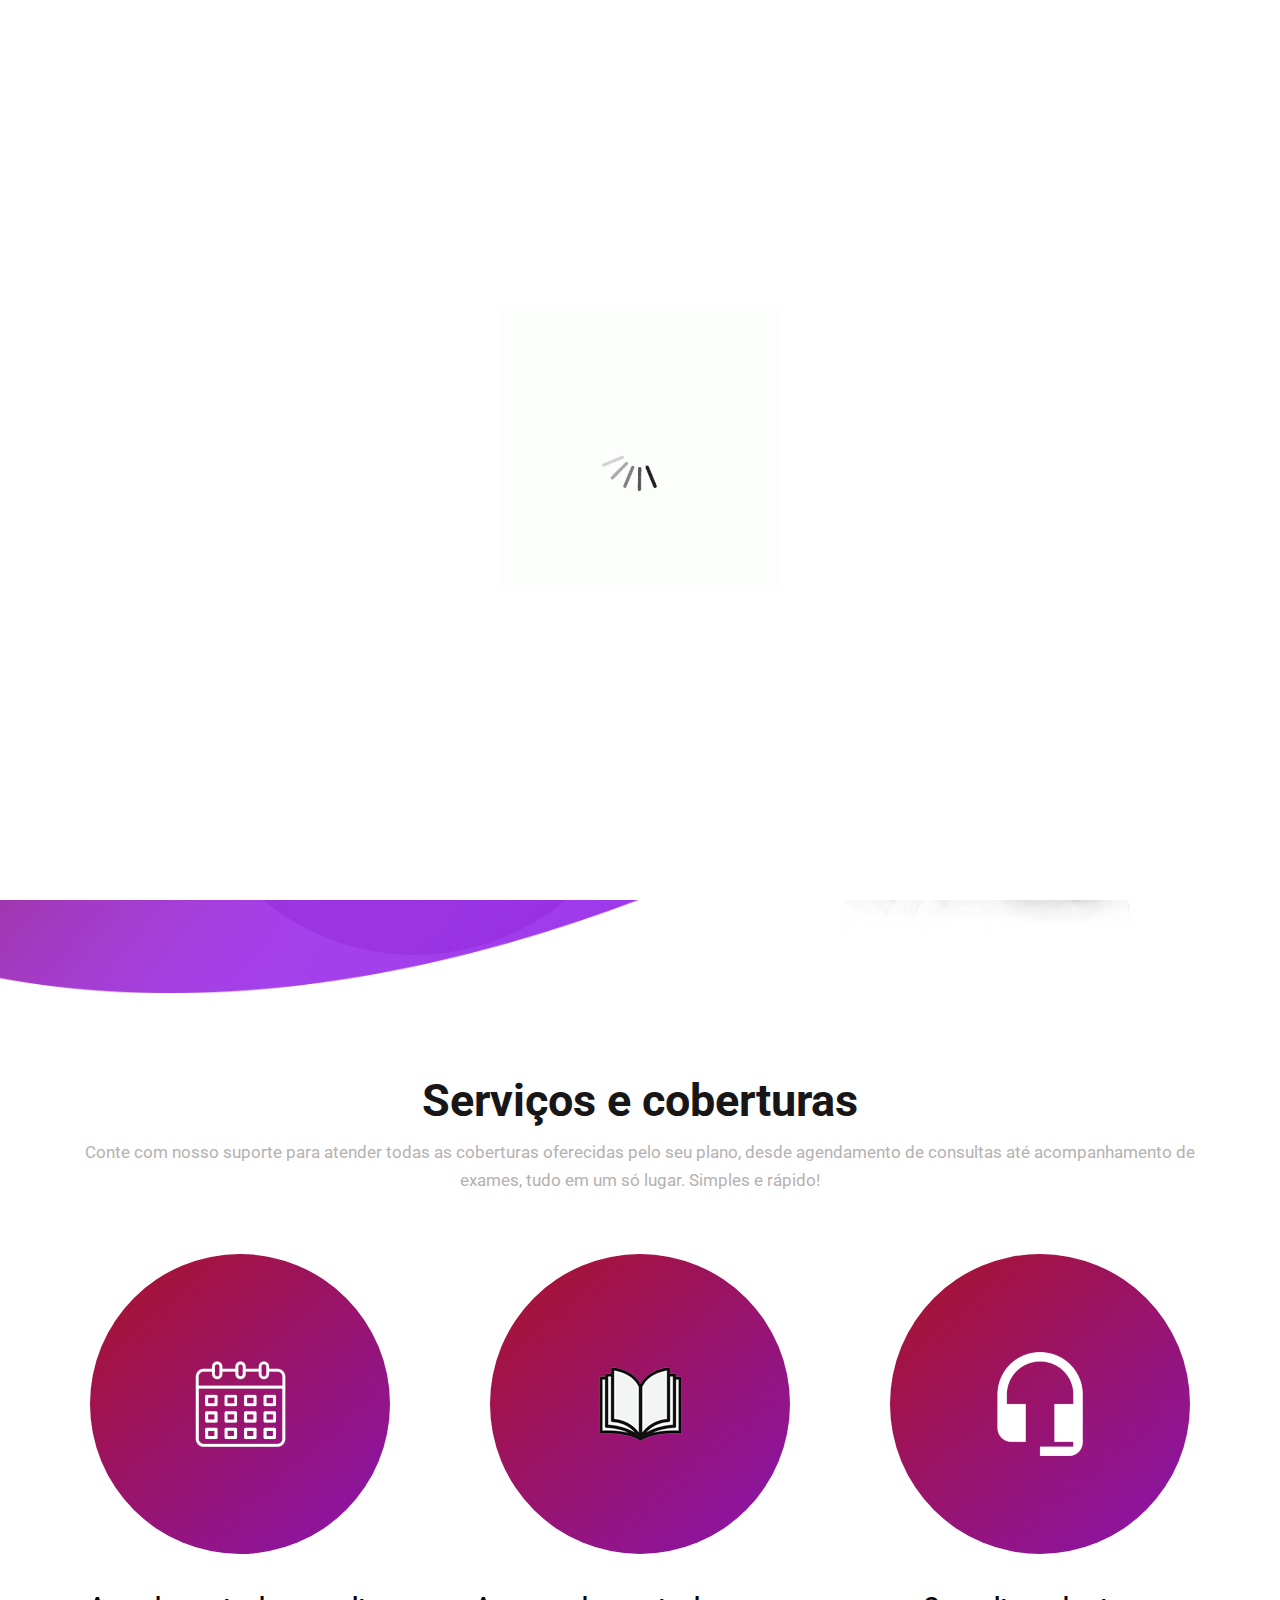
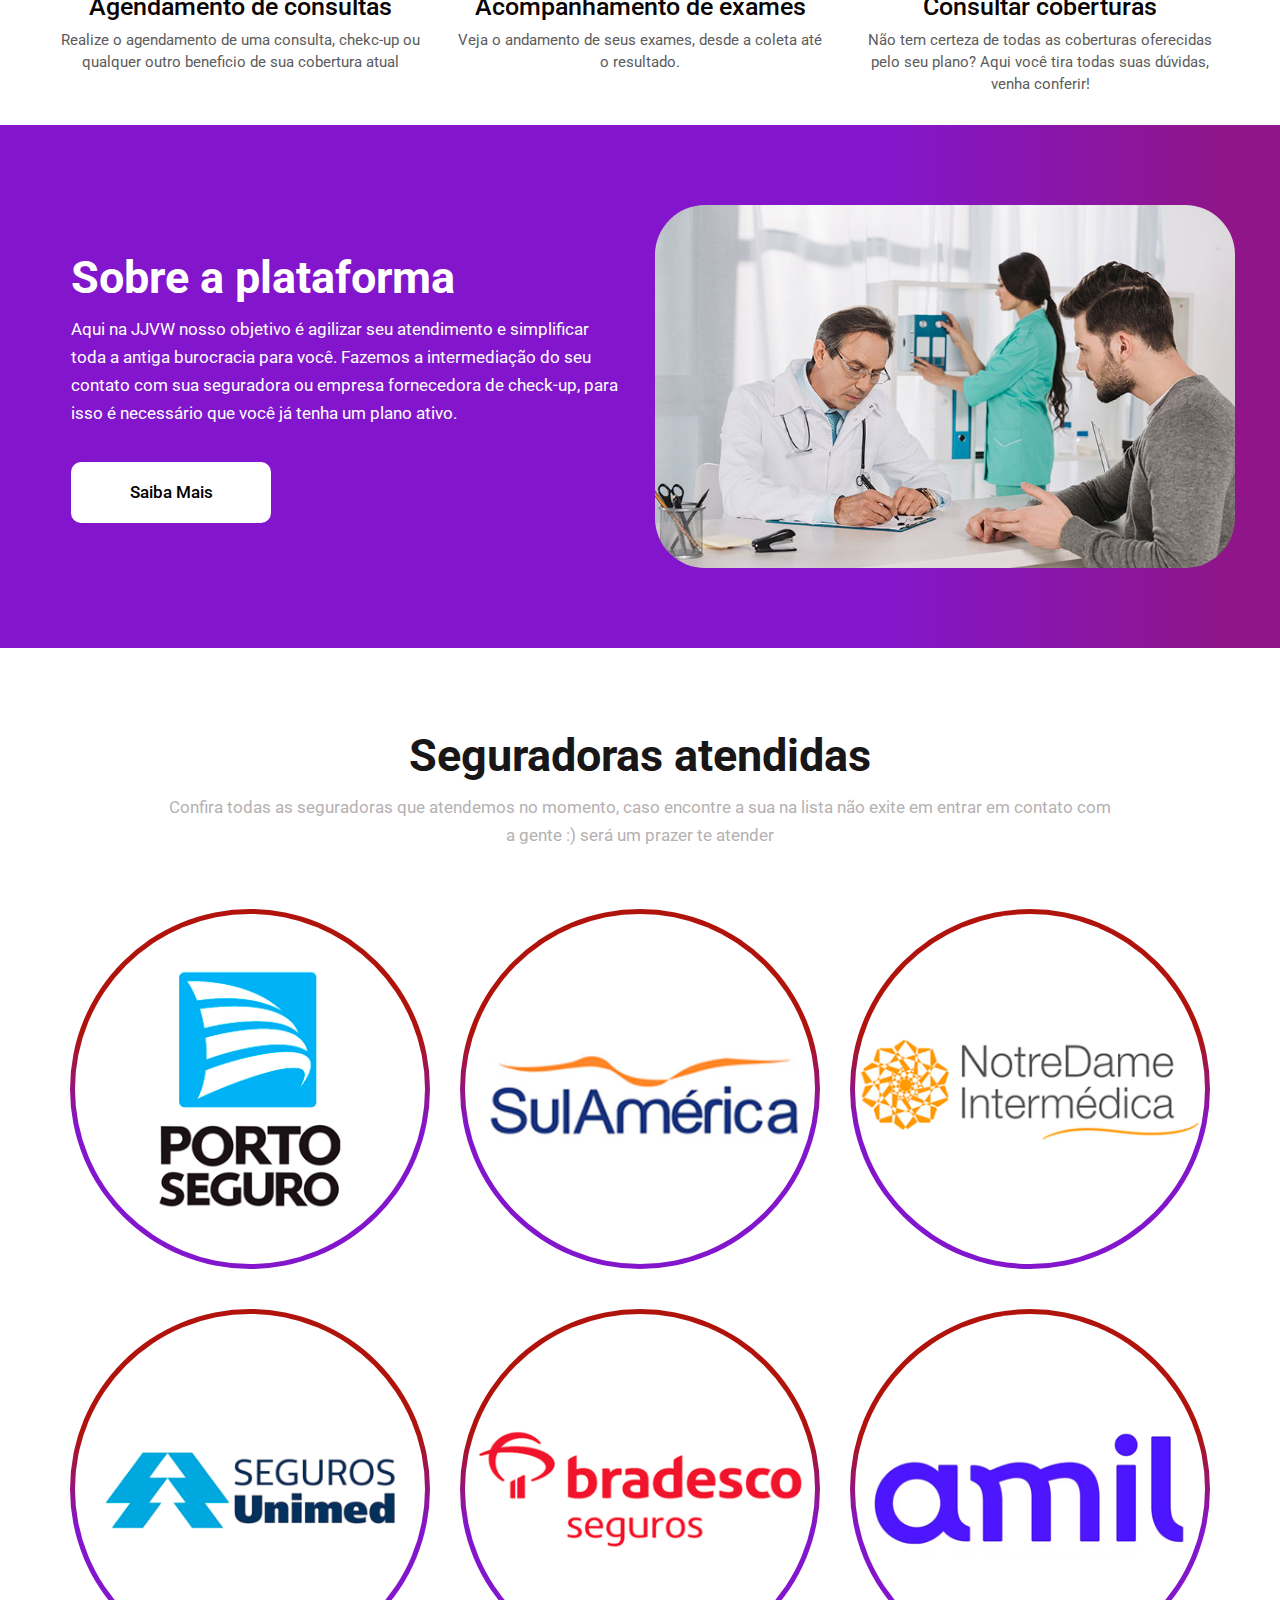
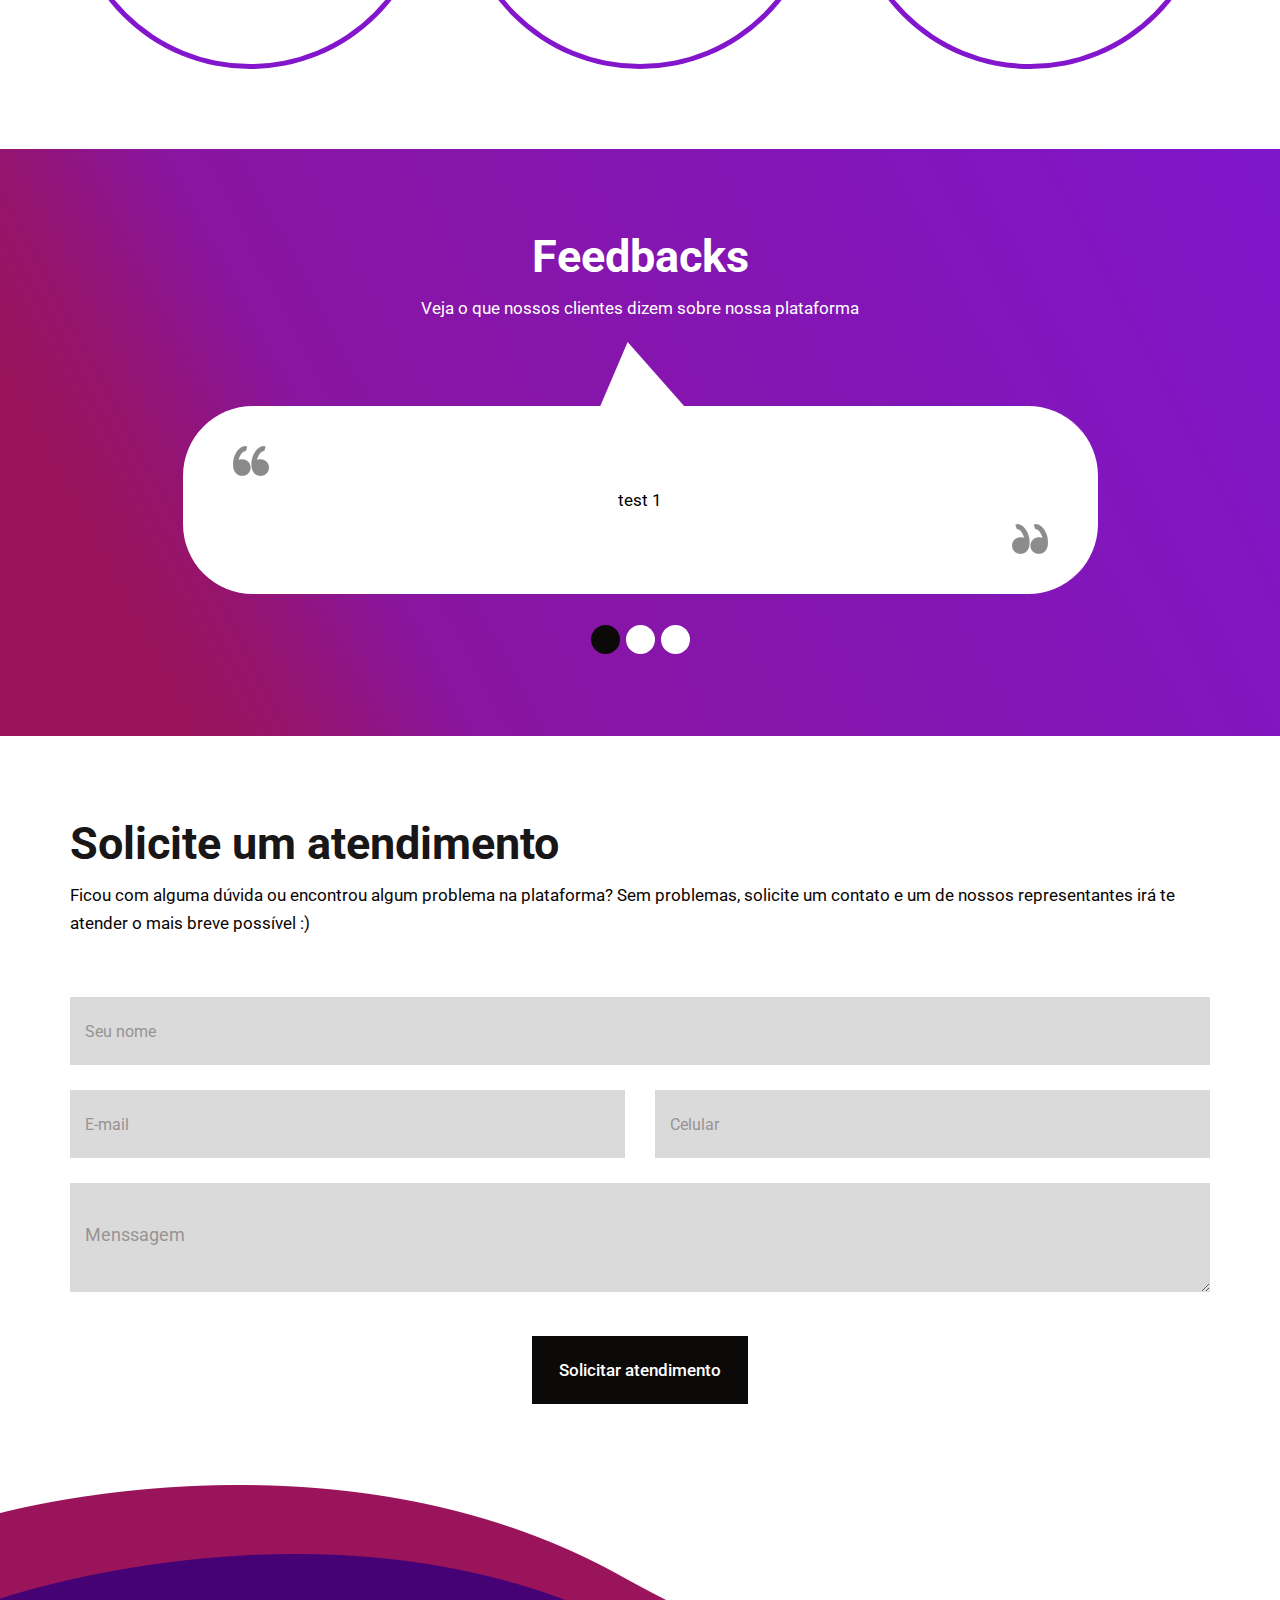
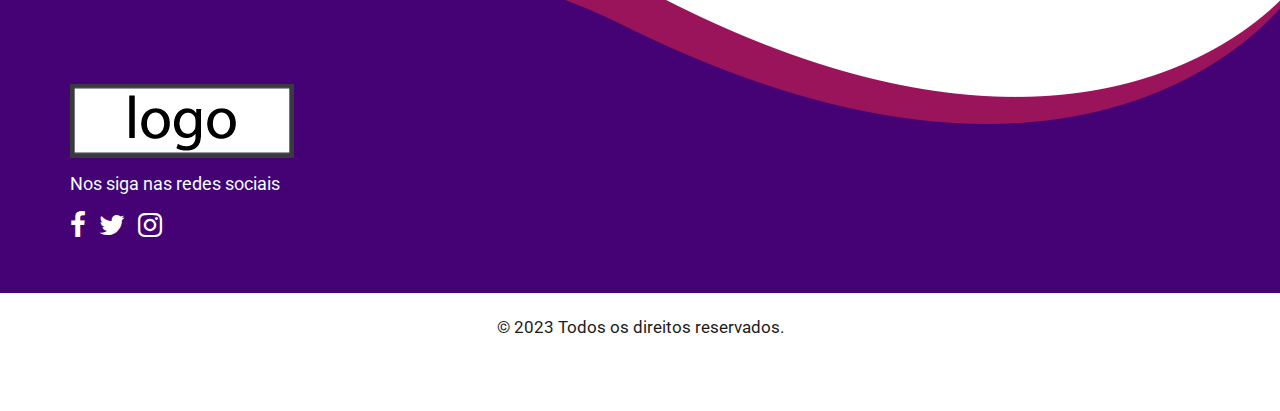
<file: index.html>
<!DOCTYPE html>
<html lang="en">
   <head>
      <!-- basic -->
      <meta charset="utf-8">
      <meta http-equiv="X-UA-Compatible" content="IE=edge">
      <!-- mobile metas -->
      <meta name="viewport" content="width=device-width, initial-scale=1">
      <meta name="viewport" content="initial-scale=1, maximum-scale=1">
      <!-- site metas -->
      <title>Portal JJVW</title>
      <meta name="keywords" content="">
      <meta name="description" content="">
      <meta name="author" content="">
      <!-- bootstrap css -->
      <link rel="stylesheet" href="css/bootstrap.min.css">
      <!-- style css -->
      <link rel="stylesheet" href="css/style.css">
      <!-- responsive-->
      <link rel="stylesheet" href="css/responsive.css">
      <!-- awesome fontfamily -->
      <link rel="stylesheet" href="https://cdnjs.cloudflare.com/ajax/libs/font-awesome/4.7.0/css/font-awesome.min.css">
      <!--[if lt IE 9]>
      <script src="https://oss.maxcdn.com/html5shiv/3.7.3/html5shiv.min.js"></script>
      <script src="https://oss.maxcdn.com/respond/1.4.2/respond.min.js"></script><![endif]-->
   </head>
   <!-- body -->
   <body class="main-layout">
      <!-- loader  -->
      <div class="loader_bg">
         <div class="loader"><img src="images/loading.gif" alt="" /></div>
      </div>
      <!-- end loader -->
      <div id="mySidepanel" class="sidepanel">
         <a href="javascript:void(0)" class="closebtn" onclick="closeNav()">×</a>
         <a class="active" href="index.html">Inicio</a>
         <a href="sobre.html">Sobre a plataforma</a>
         <a href="servicos.html">Serviços e coberturas</a>
         <a href="login.html">Entrar</a>
         <a href="contato.html">Contato</a>
      </div>
      <!-- header -->
      <header>
         <!-- header inner -->
         <div class="head-top">
            <div class="container-fluid">
               <div class="row d_flex">
                  <div class="col-sm-3">
                     <div class="logo">
                        <a href="index.html"><img src="images/logo.png" /></a>
                     </div>
                  </div>
                  <div class="col-sm-9">
                     <ul class="email text_align_right">
                        <li class="d_none"> <a href="javascript:void(0)"><i class="fa fa-user" aria-hidden="true"></i>
                           Entrar</a>
                        </li>
                        <li class="d_none"> <a href="javascript:void(0)"><i class="fa fa-user" aria-hidden="true"></i>
                           Criar conta</a>
                        </li>
                        <li> <button class="openbtn" onclick="openNav()"><img src="images/menu_btn.png"></button></li>
                     </ul>
                  </div>
               </div>
            </div>
         </div>
      </header>
      <!-- end header -->
      <!-- start slider section -->
      <div id="top_section" class=" banner_main">
         <div class="container">
            <div class="row d_flex">
               <div class="col-md-6">
                  <div class="airmic">
                     <h1>Nome da plataforma</h1>
                     <p>Que tal agilizar o agendamento de suas consultas e/ou exames? Esqueça longas ligações e tarifas, estamos aqui para te auxiliar, clique no botão abaixo e vamos lá!
                     </p>
                     <a class="read_more" href="Javascript:void(0)">Agendar agora</a>
                  </div>
               </div>
               <div class="col-md-6">
                  <div class="mic_img">
                     <figure><img src="images/medicprin.png" alt="#"/></figure>
                  </div>
               </div>
            </div>
         </div>
      </div>
      <!-- end slider section -->
      <!-- services -->
      <div class="services">
         <div class="container">
            <div class="row">
               <div class="col-md-12">
                  <div class="titlepage text_align_center">
                     <h2>Serviços e coberturas</h2>
                     <p>Conte com nosso suporte para atender todas as coberturas oferecidas pelo seu plano, desde agendamento de consultas até acompanhamento de exames, tudo em um só lugar. Simples e rápido!
               </div>
            </div>
            <div class="row">
               <div class="col-md-4">
                  <div class="service_img text_align_center">
                     <i><img src="images/service1.png" alt="#"/></i>
                  </div>
                  <div class="service_text text_align_center">
                     <h3>Agendamento de consultas</h3>
                     <p>Realize o agendamento de uma consulta, chekc-up ou qualquer outro beneficio de sua cobertura atual</p>
                  </div>
               </div>
               <div class="col-md-4">
                  <div class="service_img text_align_center">
                     <i><img src="images/service2.png" alt="#"/></i>
                  </div>
                  <div class="service_text text_align_center">
                     <h3>Acompanhamento de exames</h3>
                     <p>Veja o andamento de seus exames, desde a coleta até o resultado.</p>
                  </div>
               </div>
               <div class="col-md-4">
                  <div class="service_img text_align_center">
                     <i><img src="images/service3.png" alt="#"/></i>
                  </div>
                  <div class="service_text text_align_center">
                     <h3>Consultar coberturas</h3>
                     <p>Não tem certeza de todas as coberturas oferecidas pelo seu plano? Aqui você tira todas suas dúvidas, venha conferir!</p>
                  </div>
               </div>
            </div>
         </div>
      </div>
      <!-- end services -->
      <!-- about -->
      <div id="about" class="about">
         <div class="container-fluid">
            <div class="row d_flex">
               <div class="col-md-6">
                  <div class="titlepage text_align_left">
                     <h2>Sobre a plataforma</h2>
                     <p>Aqui na JJVW nosso objetivo é agilizar seu atendimento e simplificar toda a antiga burocracia para você. Fazemos a intermediação do seu contato com sua seguradora ou empresa fornecedora de check-up, para isso é necessário que você já tenha um plano ativo.</p>
                     <a class="read_more" href="about.html">Saiba Mais</a>
                  </div>
               </div>
               <div class="col-md-6">
                  <div class="about_img">
                     <figure><img class="img_responsive" src="images/about_img.jpg" alt="#"/></figure>
                  </div>
               </div>
            </div>
         </div>
      </div>
      <!-- end about -->
      <!-- our_mics -->
      <div class="our_mics">
         <div class="container">
            <div class="row">
               <div class="col-md-10 offset-md-1">
                  <div class="titlepage text_align_center">
                     <h2>Seguradoras atendidas</h2>
                     <p>Confira todas as seguradoras que atendemos no momento, caso encontre a sua na lista não exite em entrar em contato com a gente :) será um prazer te atender</p>
                  </div>
               </div>
            </div>
            <div class="row">
               <div class="col-md-4 col-sm-6 margin_bottom40">
                  <div id="ho_show" class="mics">
                     <figure><img class="img_responsive" src="images/seg1.png" alt="#"/></figure>
                     <div class="mics_icon">
                        <a href="javascript:void(0)">
                        <i class="fa fa-search" aria-hidden="true"></i>
                        </a>
                     </div>
                  </div>
               </div>
               <div class="col-md-4 col-sm-6 margin_bottom40">
                  <div id="ho_show" class="mics">
                     <figure><img class="img_responsive" src="images/seg2.png" alt="#"/></figure>
                     <div class="mics_icon">
                        <a href="javascript:void(0)">
                        <i class="fa fa-search" aria-hidden="true"></i>
                        </a>
                     </div>
                  </div>
               </div>
               <div class="col-md-4 col-sm-6 margin_bottom40">
                  <div id="ho_show" class="mics">
                     <figure><img class="img_responsive" src="images/seg3.png" alt="#"/></figure>
                     <div class="mics_icon">
                        <a href="javascript:void(0)">
                        <i class="fa fa-search" aria-hidden="true"></i>
                        </a>
                     </div>
                  </div>
               </div>
               <div class="col-md-4 col-sm-6 margin_bottom40">
                  <div id="ho_show" class="mics">
                     <figure><img class="img_responsive" src="images/seg4.png" alt="#"/></figure>
                     <div class="mics_icon">
                        <a href="javascript:void(0)">
                        <i class="fa fa-search" aria-hidden="true"></i>
                        </a>
                     </div>
                  </div>
               </div>
               <div class="col-md-4 col-sm-6 margin_bottom40">
                  <div id="ho_show" class="mics">
                     <figure><img class="img_responsive" src="images/seg5.png" alt="#"/></figure>
                     <div class="mics_icon">
                        <a href="javascript:void(0)">
                        <i class="fa fa-search" aria-hidden="true"></i>
                        </a>
                     </div>
                  </div>
               </div>
               <div class="col-md-4 col-sm-6 margin_bottom40">
                  <div id="ho_show" class="mics">
                     <figure><img class="img_responsive" src="images/seg6.png" alt="#"/></figure>
                     <div class="mics_icon">
                        <a href="javascript:void(0)">
                        <i class="fa fa-search" aria-hidden="true"></i>
                        </a>
                     </div>
                  </div>
               </div>
            </div>
         </div>
      </div>
      <!-- end our_mics -->
      <!-- testimonial -->
      <div class="testimonial">
         <div class="container">
            <div class="row">
               <div class="col-md-8 offset-md-2">
                  <div class="titlepage text_align_center">
                     <h2>Feedbacks</h2>
                     <p>Veja o que nossos clientes dizem sobre nossa plataforma</p>
                  </div>
               </div>
            </div>
            <div class="row d_flex">
               <div class="col-md-10 offset-md-1">
                  <div id="testimo" class="carousel slide our_testimonial" data-ride="carousel">
                     <ol class="carousel-indicators">
                        <li data-target="#testimo" data-slide-to="0" class="active"></li>
                        <li data-target="#testimo" data-slide-to="1"></li>
                        <li data-target="#testimo" data-slide-to="2"></li>
                     </ol>
                     <div class="carousel-inner">
                        <div class="carousel-item active">
                           <div class="container">
                              <div class="carousel-caption posi_in">
                                 <div class="testomoniam_text">
                                    <i class="text_align_left d-block"><img  src="images/icon.png" alt="#"/></i>
                                    <p>test 1</p>
                                    <i class="text_align_right d-block"><img  src="images/icon_right.png" alt="#"/></i>
                                 </div>
                              </div>
                           </div>
                        </div>
                        <div class="carousel-item">
                           <div class="container">
                              <div class="carousel-caption posi_in">
                                 <div class="testomoniam_text">
                                    <i class="text_align_left d-block"><img  src="images/icon.png" alt="#"/></i>
                                    <p>test2</p>
                                    <i class="text_align_right d-block"><img  src="images/icon_right.png" alt="#"/></i>
                                 </div>
                              </div>
                           </div>
                        </div>
                        <div class="carousel-item">
                           <div class="container">
                              <div class="carousel-caption posi_in">
                                 <div class="testomoniam_text">
                                    <i class="text_align_left d-block"><img  src="images/icon.png" alt="#"/></i>
                                    <p>test3</p>
                                    <i class="text_align_right d-block"><img  src="images/icon_right.png" alt="#"/></i>
                                 </div>
                              </div>
                           </div>
                        </div>
                     </div>
                     <a class="carousel-control-prev" href="#testimo" role="button" data-slide="prev">
                     <i class="fa fa-angle-left" aria-hidden="true"></i>
                     <span class="sr-only">Previous</span>
                     </a>
                     <a class="carousel-control-next" href="#testimo" role="button" data-slide="next">
                     <i class="fa fa-angle-right" aria-hidden="true"></i>
                     <span class="sr-only">Next</span>
                     </a>
                  </div>
               </div>
            </div>
         </div>
      </div>
      <!-- end testimonial -->
      <!-- contact section -->
      <div class="contact left_cross_right">
         <div class="container">
            <div class="row">
               <div class="col-md-12">
                  <div class="titlepage text_align_left">
                     <h2>Solicite um atendimento</h2>
                     <p>Ficou com alguma dúvida ou encontrou algum problema na plataforma? Sem problemas, solicite um contato e um de nossos representantes irá te atender o mais breve possível :)</p>
                  </div>
               </div>
               <div class="col-md-12">
                  <form id="request" class="main_form">
                     <div class="row">
                        <div class="col-md-12 ">
                           <input class="contactus" placeholder="Seu nome" type="type" name="Name"> 
                        </div>
                        <div class="col-md-6">
                           <input class="contactus" placeholder="E-mail" type="type" name="Email"> 
                        </div>
                        <div class="col-md-6">
                           <input class="contactus" placeholder="Celular" type="type" name="Phone Number">                          
                        </div>
                        <div class="col-md-12">
                           <textarea class="textarea" placeholder="Menssagem" type="Message"></textarea>
                        </div>
                        <div class="col-md-12">
                           <button class="send_btn">Solicitar atendimento</button>
                        </div>
                     </div>
                  </form>
               </div>
            </div>
         </div>
      </div>
      <!-- end contact section -->
      <!-- footer -->
      <footer>
         <div class="footer">
            <div class="container">
               <div class="row">
                  <div class="col-md-12">
                     <a class="logo_footer"><img src="images/logo.png" alt="#"/></a>
                  </div>
                  <div class="col-md-4">
                     <h3 style="color: azure;">Nos siga nas redes sociais</h3>
                     <ul class="social_icon text_align_center">
                        <li> <a href="Javascript:void(0)"><i class="fa fa-facebook-f"></i></a></li>
                        <li> <a href="Javascript:void(0)"><i class="fa fa-twitter"></i></a></li>
                        <li> <a href="Javascript:void(0)"><i class="fa fa-instagram" aria-hidden="true"></i></a></li>
                     </ul>
                  </div>
               </div>
            </div>
            <div class="copyright text_align_center">
               <div class="container">
                  <div class="row">
                     <div class="col-md-10 offset-md-1">
                        <p>© 2023 Todos os direitos reservados.</p>
                     </div>
                  </div>
               </div>
            </div>
         </div>
      </footer>
      <!-- end footer -->
      <!-- Javascript files-->
      <script src="js/jquery.min.js"></script>
      <script src="js/bootstrap.bundle.min.js"></script>
      <script src="js/jquery-3.0.0.min.js"></script>
      <script src="js/custom.js"></script>
   </body>
</html>
</file>
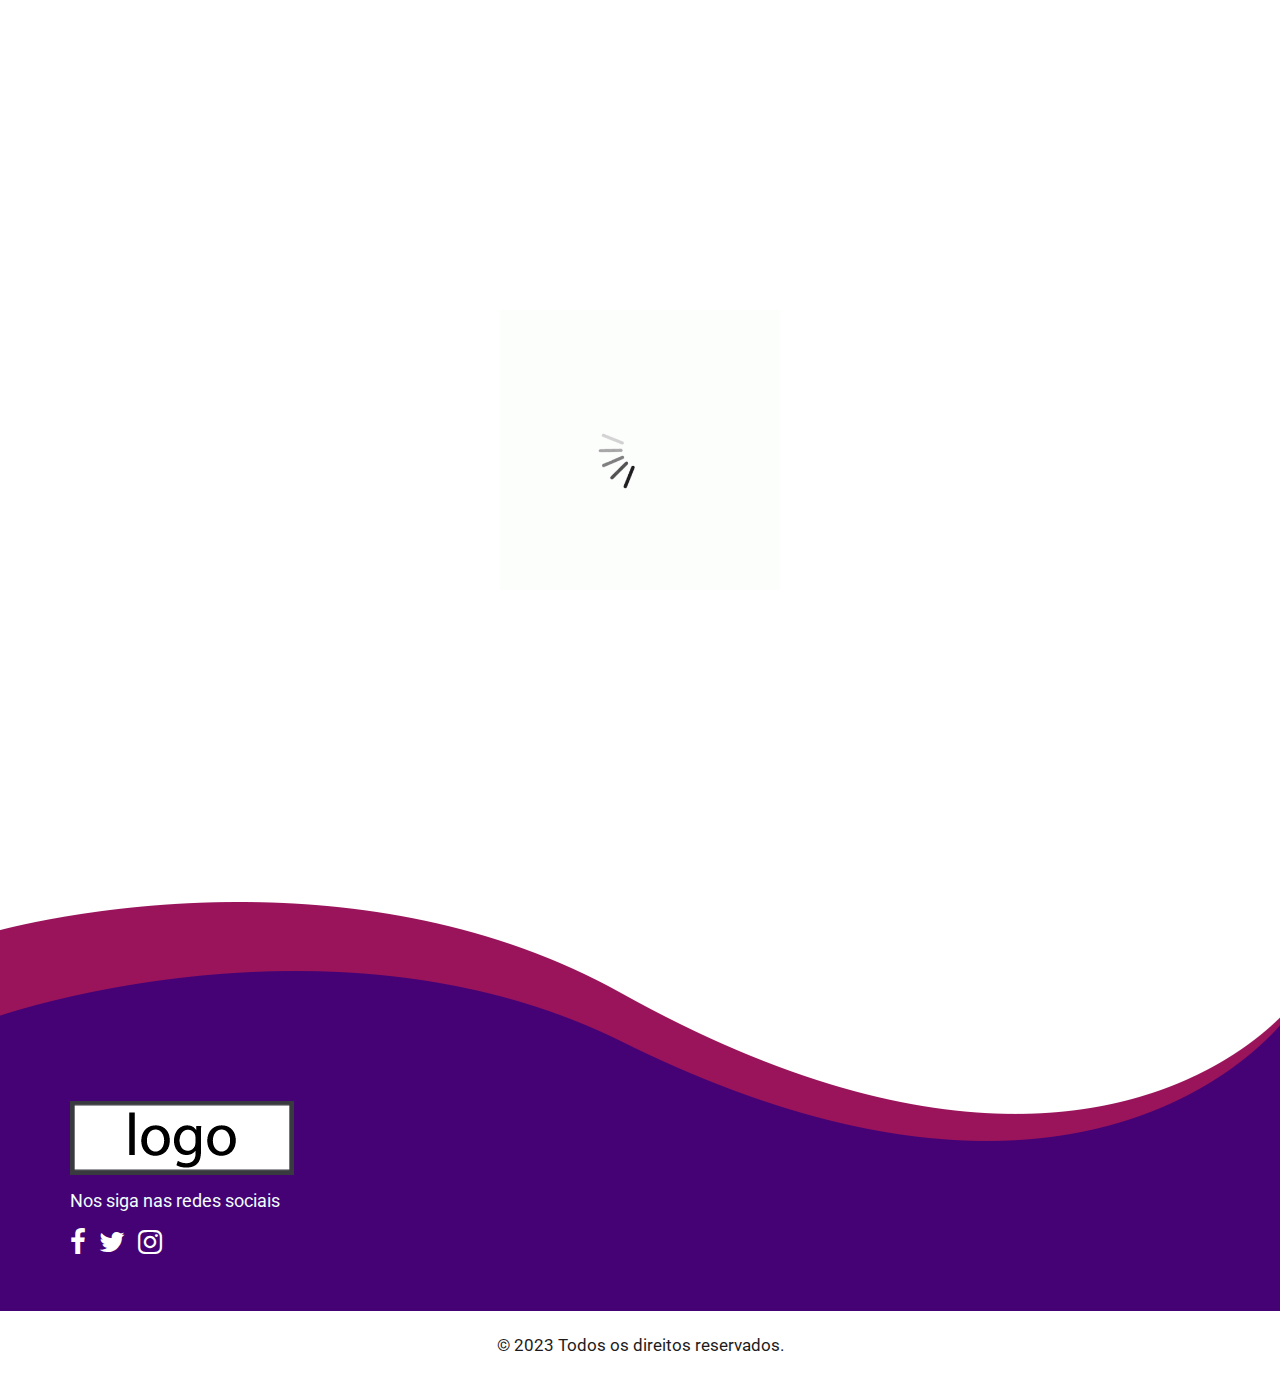
<file: contato.html>
<!DOCTYPE html>
<html lang="en">
   <head>
      <!-- basic -->
      <meta charset="utf-8">
      <meta http-equiv="X-UA-Compatible" content="IE=edge">
      <!-- mobile metas -->
      <meta name="viewport" content="width=device-width, initial-scale=1">
      <meta name="viewport" content="initial-scale=1, maximum-scale=1">
      <!-- site metas -->
      <title>Entre em contato</title>
      <meta name="keywords" content="">
      <meta name="description" content="">
      <meta name="author" content="">
      <!-- bootstrap css -->
      <link rel="stylesheet" href="css/bootstrap.min.css">
      <!-- style css -->
      <link rel="stylesheet" href="css/style.css">
      <!-- responsive-->
      <link rel="stylesheet" href="css/responsive.css">
      <!-- awesome fontfamily -->
      <link rel="stylesheet" href="https://cdnjs.cloudflare.com/ajax/libs/font-awesome/4.7.0/css/font-awesome.min.css">
      <!--[if lt IE 9]>
      <script src="https://oss.maxcdn.com/html5shiv/3.7.3/html5shiv.min.js"></script>
      <script src="https://oss.maxcdn.com/respond/1.4.2/respond.min.js"></script><![endif]-->
   </head>
   <!-- body -->
   <body class="main-layout inner_page">
      <!-- loader  -->
      <div class="loader_bg">
         <div class="loader"><img src="images/loading.gif" alt="" /></div>
      </div>
      <!-- end loader -->
      <div id="mySidepanel" class="sidepanel">
         <a href="javascript:void(0)" class="closebtn" onclick="closeNav()">×</a>
         <a href="index.html">Inicio</a>
         <a href="sobre.html">Sobre a plataforma</a>
         <a href="servicos.html">Serviços e coberturas</a>
         <a href="login.html">Entrar</a>
         <a class="active" href="contato.html">Contato</a>
      </div>
      <!-- header -->
      <header>
         <!-- header inner -->
         <div class="head-top">
            <div class="container-fluid">
               <div class="row d_flex">
                  <div class="col-sm-3">
                     <div class="logo">
                        <a href="index.html"><img src="images/logo.png" /></a>
                     </div>
                  </div>
                  <div class="col-sm-9">
                     <ul class="email text_align_right">
                        <li class="d_none"> <a href="javascript:void(0)"><i class="fa fa-user" aria-hidden="true"></i>
                           Login</a>
                        </li>
                        <li class="d_none"> <a href="javascript:void(0)"><i class="fa fa-user" aria-hidden="true"></i>
                           Criar conta</a>
                        </li>
                        <li> <button class="openbtn" onclick="openNav()"><img src="images/menu_btn.png"></button></li>
                     </ul>
                  </div>
               </div>
            </div>
         </div>
      </header>
      <!-- end header -->
      <!-- contact section -->
      <div class="contact left_cross_right">
         <div class="container">
            <div class="row">
               <div class="col-md-12">
                  <div class="titlepage text_align_left">
                     <h2>Solicite um atendimento</h2>
                     <p>Ficou com alguma dúvida ou encontrou algum problema na plataforma? Sem problemas, solicite um contato e um de nossos representantes irá te atender o mais breve possível :)</p>
                  </div>
               </div>
               <div class="col-md-12">
                  <form id="request" class="main_form">
                     <div class="row">
                        <div class="col-md-12 ">
                           <input class="contactus" placeholder="Seu nome" type="type" name="Name"> 
                        </div>
                        <div class="col-md-6">
                           <input class="contactus" placeholder="E-mail" type="type" name="Email"> 
                        </div>
                        <div class="col-md-6">
                           <input class="contactus" placeholder="Celular" type="type" name="Phone Number">                          
                        </div>
                        <div class="col-md-12">
                           <textarea class="textarea" placeholder="Menssagem" type="Message"></textarea>
                        </div>
                        <div class="col-md-12">
                           <button class="send_btn">Solicitar atendimento</button>
                        </div>
                     </div>
                  </form>
               </div>
            </div>
         </div>
      </div>
      <!-- end contact section -->
      <!-- footer -->
      <footer>
         <div class="footer">
            <div class="container">
               <div class="row">
                  <div class="col-md-12">
                     <a class="logo_footer"><img src="images/logo.png" alt="#"/></a>
                  </div>
                  <div class="col-md-4">
                     <h3 style="color: azure;">Nos siga nas redes sociais</h3>
                     <ul class="social_icon text_align_center">
                        <li> <a href="Javascript:void(0)"><i class="fa fa-facebook-f"></i></a></li>
                        <li> <a href="Javascript:void(0)"><i class="fa fa-twitter"></i></a></li>
                        <li> <a href="Javascript:void(0)"><i class="fa fa-instagram" aria-hidden="true"></i></a></li>
                     </ul>
                  </div>
               </div>
            </div>
            <div class="copyright text_align_center">
               <div class="container">
                  <div class="row">
                     <div class="col-md-10 offset-md-1">
                        <p>© 2023 Todos os direitos reservados.</p>
                     </div>
                  </div>
               </div>
            </div>
         </div>
      </footer>
      <!-- end footer -->
      <!-- Javascript files-->
      <script src="js/jquery.min.js"></script>
      <script src="js/bootstrap.bundle.min.js"></script>
      <script src="js/jquery-3.0.0.min.js"></script>
      <script src="js/custom.js"></script>
   </body>
</html>
</file>
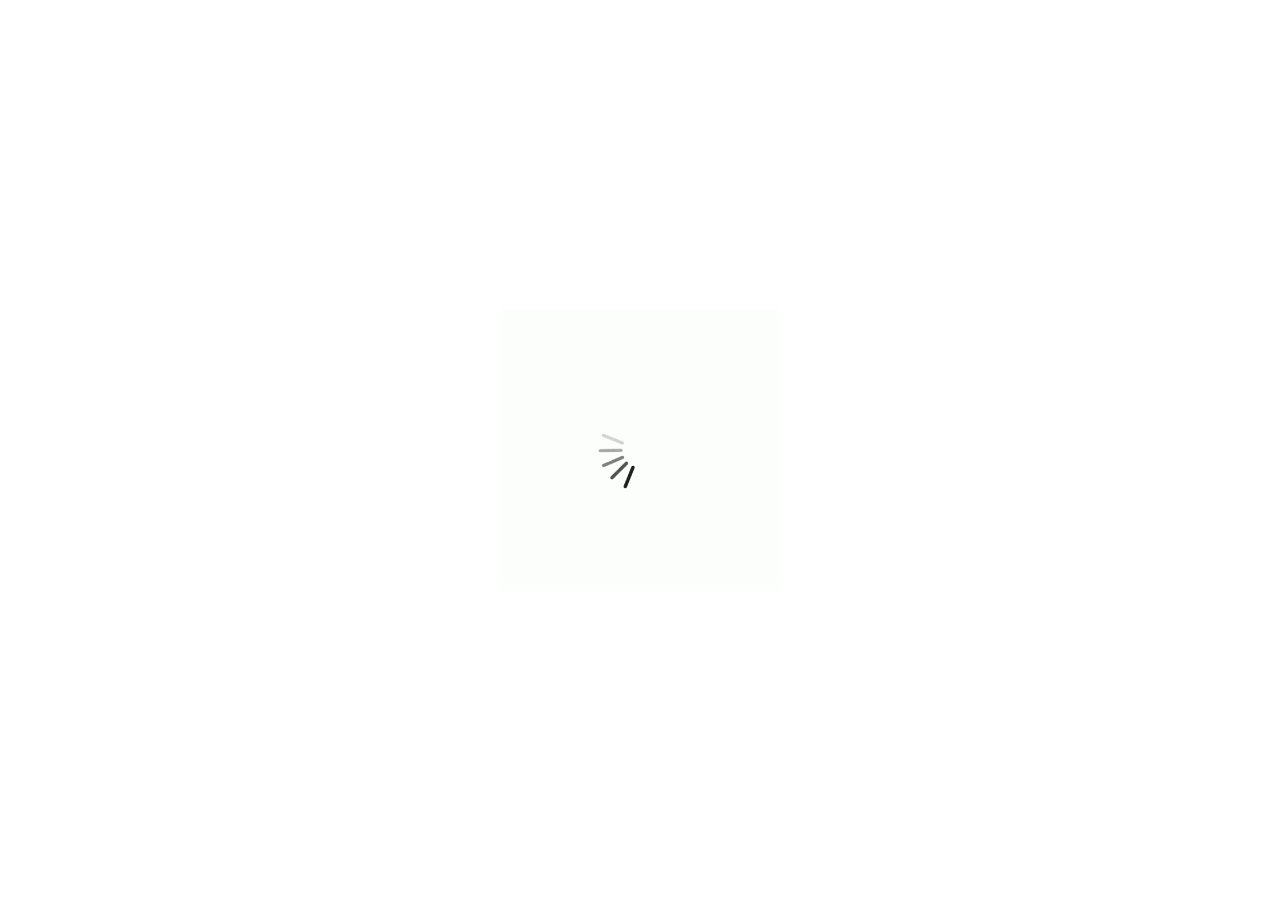
<file: login.html>
<!DOCTYPE html>
<html lang="en">
   <head>
      <!-- basic -->
      <meta charset="utf-8">
      <meta http-equiv="X-UA-Compatible" content="IE=edge">
      <!-- mobile metas -->
      <meta name="viewport" content="width=device-width, initial-scale=1">
      <meta name="viewport" content="initial-scale=1, maximum-scale=1">
      <!-- site metas -->
      <title>Entrar</title>
      <meta name="keywords" content="">
      <meta name="description" content="">
      <meta name="author" content="">
      <!-- bootstrap css -->
      <link rel="stylesheet" href="css/bootstrap.min.css">
      <!-- style css -->
      <link rel="stylesheet" href="css/style.css">
      <!-- responsive-->
      <link rel="stylesheet" href="css/responsive.css">
      <!-- awesome fontfamily -->
      <link rel="stylesheet" href="https://cdnjs.cloudflare.com/ajax/libs/font-awesome/4.7.0/css/font-awesome.min.css">
      <!--[if lt IE 9]>
      <script src="https://oss.maxcdn.com/html5shiv/3.7.3/html5shiv.min.js"></script>
      <script src="https://oss.maxcdn.com/respond/1.4.2/respond.min.js"></script><![endif]-->
   </head>
   <!-- body -->
   <body class="main-layout inner_page">
      <!-- loader  -->
      <div class="loader_bg">
         <div class="loader"><img src="images/loading.gif" alt="" /></div>
      </div>
      <!-- end loader -->
      <div id="mySidepanel" class="sidepanel">
         <a href="javascript:void(0)" class="closebtn" onclick="closeNav()">×</a>
         <a href="index.html">Inicio</a>
         <a href="sobre.html">Sobre a plataforma</a>
         <a href="servicos.html">Serviços e coberturas</a>
         <a class="active" href="login.html">Entrar</a>
         <a href="contato.html">Contato</a>
      </div>
      <!-- header -->
      <header>
         <!-- header inner -->
         <div class="head-top">
            <div class="container-fluid">
               <div class="row d_flex">
                  <div class="col-sm-3">
                     <div class="logo">
                        <a href="index.html"><img src="images/logo.png" /></a>
                     </div>
                  </div>
                  <div class="col-sm-9">
                     <ul class="email text_align_right">
                        <li class="d_none"> <a href="javascript:void(0)"><i class="fa fa-user" aria-hidden="true"></i>
                           Login</a>
                        </li>
                        <li class="d_none"> <a href="javascript:void(0)"><i class="fa fa-user" aria-hidden="true"></i>
                           Criar conta</a>
                        </li>
                        <li> <button class="openbtn" onclick="openNav()"><img src="images/menu_btn.png"></button></li>
                     </ul>
                  </div>
               </div>
            </div>
         </div>
      </header>
      <!-- end header -->
      <div class="our_mics">
         <div class="container">
            <div class="row">
               <div class="col-md-10 offset-md-1">
                  <div class="titlepage text_align_center">
                     <h2>Login</h2>
                     <p>tela de login aqui</p>
                  </div>
               </div>
            </div>
         </div>
      </div>
      <!-- footer -->
      <footer>
         <div class="footer">
            <div class="container">
               <div class="row">
                  <div class="col-md-12">
                     <a class="logo_footer"><img src="images/logo.png" alt="#"/></a>
                  </div>
                  <div class="col-md-4">
                     <h3 style="color: azure;">Nos siga nas redes sociais</h3>
                     <ul class="social_icon text_align_center">
                        <li> <a href="Javascript:void(0)"><i class="fa fa-facebook-f"></i></a></li>
                        <li> <a href="Javascript:void(0)"><i class="fa fa-twitter"></i></a></li>
                        <li> <a href="Javascript:void(0)"><i class="fa fa-instagram" aria-hidden="true"></i></a></li>
                     </ul>
                  </div>
               </div>
            </div>
            <div class="copyright text_align_center">
               <div class="container">
                  <div class="row">
                     <div class="col-md-10 offset-md-1">
                        <p>© 2023 Todos os direitos reservados.</p>
                     </div>
                  </div>
               </div>
            </div>
         </div>
      </footer>
      <!-- end footer -->
      <!-- Javascript files-->
      <script src="js/jquery.min.js"></script>
      <script src="js/bootstrap.bundle.min.js"></script>
      <script src="js/jquery-3.0.0.min.js"></script>
      <script src="js/custom.js"></script>
   </body>
</html>
</file>
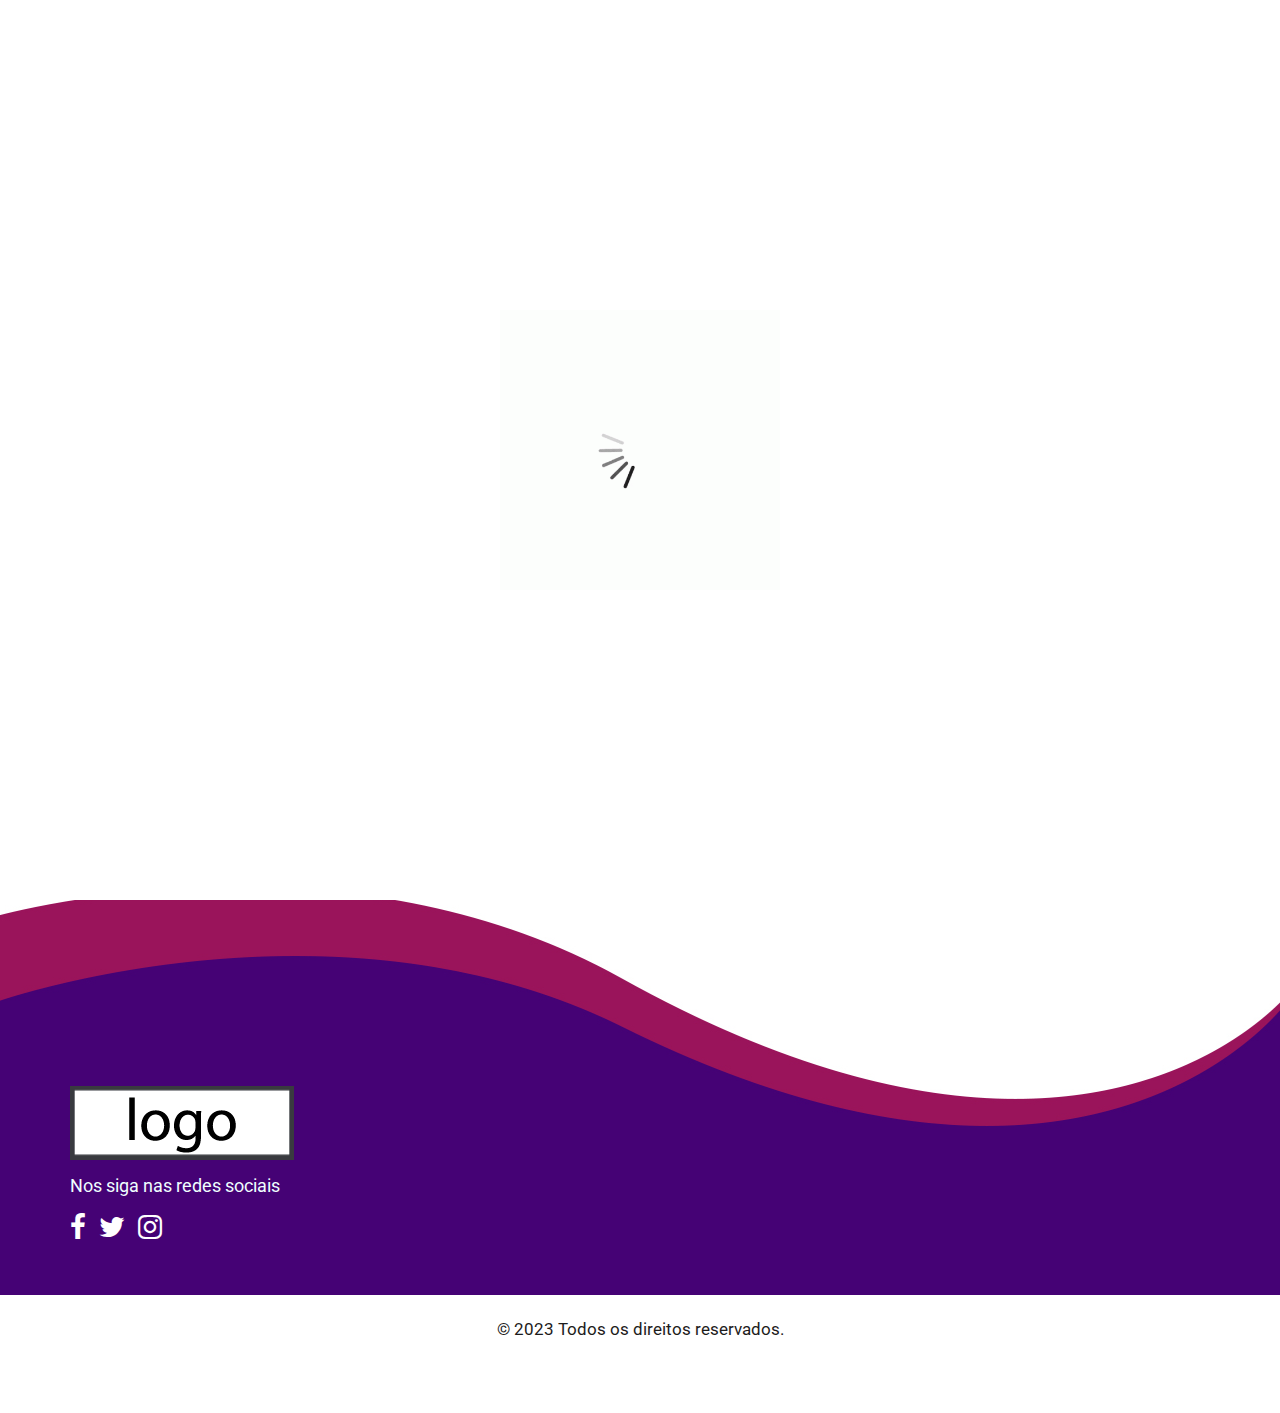
<file: servicos.html>
<!DOCTYPE html>
<html lang="en">
   <head>
      <!-- basic -->
      <meta charset="utf-8">
      <meta http-equiv="X-UA-Compatible" content="IE=edge">
      <!-- mobile metas -->
      <meta name="viewport" content="width=device-width, initial-scale=1">
      <meta name="viewport" content="initial-scale=1, maximum-scale=1">
      <!-- site metas -->
      <title>Serviços</title>
      <meta name="keywords" content="">
      <meta name="description" content="">
      <meta name="author" content="">
      <!-- bootstrap css -->
      <link rel="stylesheet" href="css/bootstrap.min.css">
      <!-- style css -->
      <link rel="stylesheet" href="css/style.css">
      <!-- responsive-->
      <link rel="stylesheet" href="css/responsive.css">
      <!-- awesome fontfamily -->
      <link rel="stylesheet" href="https://cdnjs.cloudflare.com/ajax/libs/font-awesome/4.7.0/css/font-awesome.min.css">
      <!--[if lt IE 9]>
      <script src="https://oss.maxcdn.com/html5shiv/3.7.3/html5shiv.min.js"></script>
      <script src="https://oss.maxcdn.com/respond/1.4.2/respond.min.js"></script><![endif]-->
   </head>
   <!-- body -->
   <body class="main-layout inner_page">
      <!-- loader  -->
      <div class="loader_bg">
         <div class="loader"><img src="images/loading.gif" alt="" /></div>
      </div>
      <!-- end loader -->
      <div id="mySidepanel" class="sidepanel">
         <a href="javascript:void(0)" class="closebtn" onclick="closeNav()">×</a>
         <a href="index.html">Inicio</a>
         <a href="sobre.html">Sobre a plataforma</a>
         <a class="active" href="servicos.html">Serviços e coberturas</a>
         <a href="login.html">Entrar</a>
         <a href="contato.html">Contato</a>
      </div>
      <!-- header -->
      <header>
         <!-- header inner -->
         <div class="head-top">
            <div class="container-fluid">
               <div class="row d_flex">
                  <div class="col-sm-3">
                     <div class="logo">
                        <a href="index.html"><img src="images/logo.png" /></a>
                     </div>
                  </div>
                  <div class="col-sm-9">
                     <ul class="email text_align_right">
                        <li class="d_none"> <a href="javascript:void(0)"><i class="fa fa-user" aria-hidden="true"></i>
                           Login</a>
                        </li>
                        <li class="d_none"> <a href="javascript:void(0)"><i class="fa fa-user" aria-hidden="true"></i>
                           Criar conta</a>
                        </li>
                        <li> <button class="openbtn" onclick="openNav()"><img src="images/menu_btn.png"></button></li>
                     </ul>
                  </div>
               </div>
            </div>
         </div>
      </header>
      <!-- end header -->
      <!-- services -->
      <div class="services">
         <div class="container">
            <div class="row">
               <div class="col-md-12">
                  <div class="titlepage text_align_center">
                     <h2>Serviços e coberturas</h2>
                     <p>Conte com nosso suporte para atender todas as coberturas oferecidas pelo seu plano, desde agendamento de consultas até acompanhamento de exames, tudo em um só lugar. Simples e rápido!
               </div>
            </div>
            <div class="row">
               <div class="col-md-4">
                  <div class="service_img text_align_center">
                     <i><img src="images/service1.png" alt="#"/></i>
                  </div>
                  <div class="service_text text_align_center">
                     <h3>Agendamento de consultas</h3>
                     <p>Realize o agendamento de uma consulta, chekc-up ou qualquer outro beneficio de sua cobertura atual</p>
                  </div>
               </div>
               <div class="col-md-4">
                  <div class="service_img text_align_center">
                     <i><img src="images/service2.png" alt="#"/></i>
                  </div>
                  <div class="service_text text_align_center">
                     <h3>Acompanhamento de exames</h3>
                     <p>Veja o andamento de seus exames, desde a coleta até o resultado.</p>
                  </div>
               </div>
               <div class="col-md-4">
                  <div class="service_img text_align_center">
                     <i><img src="images/service3.png" alt="#"/></i>
                  </div>
                  <div class="service_text text_align_center">
                     <h3>Consultar coberturas</h3>
                     <p>Não tem certeza de todas as coberturas oferecidas pelo seu plano? Aqui você tira todas suas dúvidas, venha conferir!</p>
                  </div>
               </div>
            </div>
         </div>
      </div>
      <!-- end services -->
      <!-- footer -->
      <footer>
         <div class="footer">
            <div class="container">
               <div class="row">
                  <div class="col-md-12">
                     <a class="logo_footer"><img src="images/logo.png" alt="#"/></a>
                  </div>
                  <div class="col-md-4">
                     <h3 style="color: azure;">Nos siga nas redes sociais</h3>
                     <ul class="social_icon text_align_center">
                        <li> <a href="Javascript:void(0)"><i class="fa fa-facebook-f"></i></a></li>
                        <li> <a href="Javascript:void(0)"><i class="fa fa-twitter"></i></a></li>
                        <li> <a href="Javascript:void(0)"><i class="fa fa-instagram" aria-hidden="true"></i></a></li>
                     </ul>
                  </div>
               </div>
            </div>
            <div class="copyright text_align_center">
               <div class="container">
                  <div class="row">
                     <div class="col-md-10 offset-md-1">
                        <p>© 2023 Todos os direitos reservados.</p>
                     </div>
                  </div>
               </div>
            </div>
         </div>
      </footer>
      <!-- end footer -->
      <!-- Javascript files-->
      <script src="js/jquery.min.js"></script>
      <script src="js/bootstrap.bundle.min.js"></script>
      <script src="js/jquery-3.0.0.min.js"></script>
      <script src="js/custom.js"></script>
   </body>
</html>
</file>
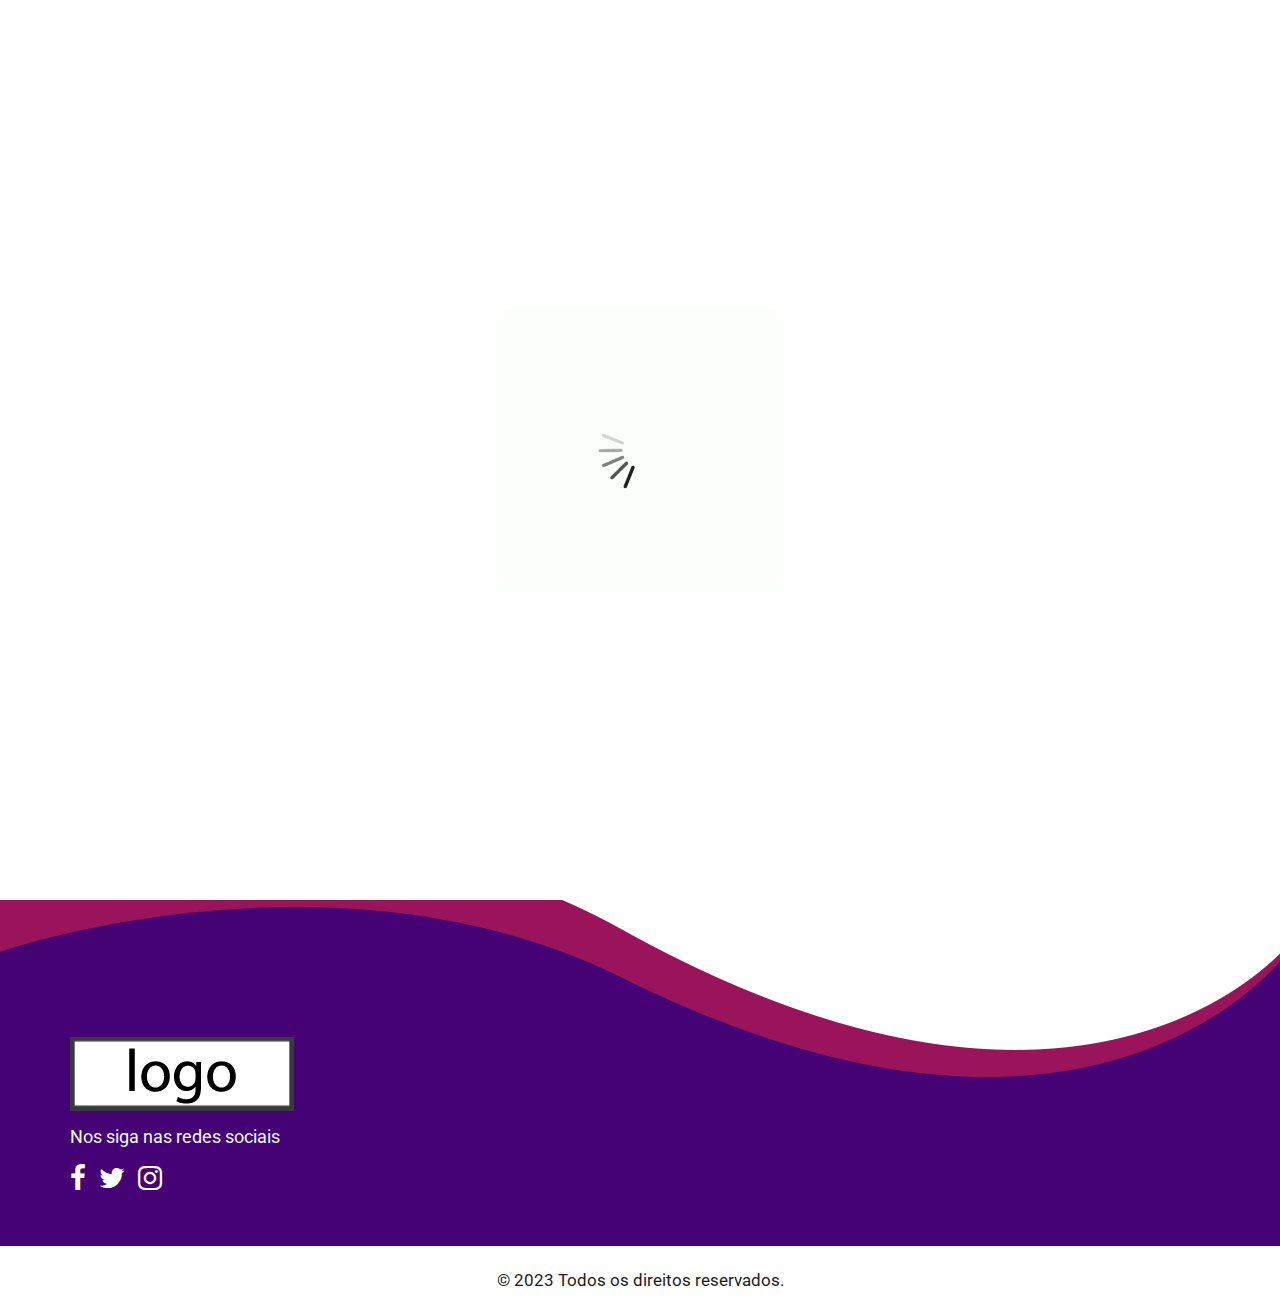
<file: sobre.html>
<!DOCTYPE html>
<html lang="en">
   <head>
      <!-- basic -->
      <meta charset="utf-8">
      <meta http-equiv="X-UA-Compatible" content="IE=edge">
      <!-- mobile metas -->
      <meta name="viewport" content="width=device-width, initial-scale=1">
      <meta name="viewport" content="initial-scale=1, maximum-scale=1">
      <!-- site metas -->
      <title>Sobre nós</title>
      <meta name="keywords" content="">
      <meta name="description" content="">
      <meta name="author" content="">
      <!-- bootstrap css -->
      <link rel="stylesheet" href="css/bootstrap.min.css">
      <!-- style css -->
      <link rel="stylesheet" href="css/style.css">
      <!-- responsive-->
      <link rel="stylesheet" href="css/responsive.css">
      <!-- awesome fontfamily -->
      <link rel="stylesheet" href="https://cdnjs.cloudflare.com/ajax/libs/font-awesome/4.7.0/css/font-awesome.min.css">
      <!--[if lt IE 9]>
      <script src="https://oss.maxcdn.com/html5shiv/3.7.3/html5shiv.min.js"></script>
      <script src="https://oss.maxcdn.com/respond/1.4.2/respond.min.js"></script><![endif]-->
   </head>
   <!-- body -->
   <body class="main-layout inner_page">
      <!-- loader  -->
      <div class="loader_bg">
         <div class="loader"><img src="images/loading.gif" alt="" /></div>
      </div>
      <!-- end loader -->
      <div id="mySidepanel" class="sidepanel">
         <a href="javascript:void(0)" class="closebtn" onclick="closeNav()">×</a>
         <a href="index.html">Inicio</a>
         <a class="active" href="sobre.html">Sobre a plataforma</a>
         <a href="servicos.html">Serviços e coberturas</a>
         <a href="login.html">Entrar</a>
         <a href="contato.html">Contato</a>
      </div>
      <!-- header -->
      <header>
         <!-- header inner -->
         <div class="head-top">
            <div class="container-fluid">
               <div class="row d_flex">
                  <div class="col-sm-3">
                     <div class="logo">
                        <a href="index.html"><img src="images/logo.png" /></a>
                     </div>
                  </div>
                  <div class="col-sm-9">
                     <ul class="email text_align_right">
                        <li class="d_none"> <a href="javascript:void(0)"><i class="fa fa-user" aria-hidden="true"></i>
                           Entrar</a>
                        </li>
                        <li class="d_none"> <a href="javascript:void(0)"><i class="fa fa-user" aria-hidden="true"></i>
                           Criar conta</a>
                        </li>
                        <li> <button class="openbtn" onclick="openNav()"><img src="images/menu_btn.png"></button></li>
                     </ul>
                  </div>
               </div>
            </div>
         </div>
      </header>
      <!-- end header -->
      <!-- about -->
      <div id="about" class="about">
         <div class="container-fluid">
            <div class="row d_flex">
               <div class="col-md-6">
                  <div class="titlepage text_align_left">
                     <h2>Sobre a plataforma</h2>
                     <p>Aqui na JJVW nosso objetivo é agilizar seu atendimento e simplificar toda a antiga burocracia para você. Fazemos a intermediação do seu contato com sua seguradora ou empresa fornecedora de check-up, para isso é necessário que você já tenha um plano ativo.</p>
                     <a class="read_more" href="about.html">Saiba Mais</a>
                  </div>
               </div>
               <div class="col-md-6">
                  <div class="about_img">
                     <figure><img class="img_responsive" src="images/about_img.jpg" alt="#"/></figure>
                  </div>
               </div>
            </div>
         </div>
      </div>
      <!-- end about -->
     <!-- footer -->
     <footer>
      <div class="footer">
         <div class="container">
            <div class="row">
               <div class="col-md-12">
                  <a class="logo_footer"><img src="images/logo.png" alt="#"/></a>
               </div>
               <div class="col-md-4">
                  <h3 style="color: azure;">Nos siga nas redes sociais</h3>
                  <ul class="social_icon text_align_center">
                     <li> <a href="Javascript:void(0)"><i class="fa fa-facebook-f"></i></a></li>
                     <li> <a href="Javascript:void(0)"><i class="fa fa-twitter"></i></a></li>
                     <li> <a href="Javascript:void(0)"><i class="fa fa-instagram" aria-hidden="true"></i></a></li>
                  </ul>
               </div>
            </div>
         </div>
         <div class="copyright text_align_center">
            <div class="container">
               <div class="row">
                  <div class="col-md-10 offset-md-1">
                     <p>© 2023 Todos os direitos reservados.</p>
                  </div>
               </div>
            </div>
         </div>
      </div>
   </footer>
   <!-- end footer -->
      <!-- Javascript files-->
      <script src="js/jquery.min.js"></script>
      <script src="js/bootstrap.bundle.min.js"></script>
      <script src="js/jquery-3.0.0.min.js"></script>
      <script src="js/custom.js"></script>
   </body>
</html>
</file>
<file: css/style.css>
/*--------------------------------------------------------------------- 
File Name: style.css 
---------------------------------------------------------------------*/


/*--------------------------------------------------------------------- 
import Fonts 
---------------------------------------------------------------------*/

@import url('https://fonts.googleapis.com/css?family=Poppins:100,100i,200,200i,300,300i,400,400i,500,500i,600,600i,700,700i,800,800i,900,900i');
@import url('https://fonts.googleapis.com/css?family=Roboto:300,400,500,500i,700,700i,900,900i&display=swap');
@import url('https://fonts.googleapis.com/css?family=Open+Sans:400,600,600i,700,700i,800,800i&display=swap');

/*--------------------------------------------------------------------- 
import Files
 ---------------------------------------------------------------------*/

@import url(font-awesome.min.css);
@import url(owl.carousel.min.css);

/*--------------------------------------------------------------------- 
basic 
---------------------------------------------------------------------*/

body {
     color: #666666;
     font-size: 14px;
     font-family: 'Roboto', sans-serif;
     line-height: 1.80857;
     font-weight: normal;
}

a {
     color: #1f1f1f;
     text-decoration: none !important;
     outline: none !important;
     -webkit-transition: all .3s ease-in-out;
     -moz-transition: all .3s ease-in-out;
     -ms-transition: all .3s ease-in-out;
     -o-transition: all .3s ease-in-out;
     transition: all .3s ease-in-out;
}

h1,
h2,
h3,
h4,
h5,
h6 {
     letter-spacing: 0;
     font-weight: normal;
     position: relative;
     padding: 0;
     font-weight: normal;
     line-height: normal;
     color: #111111;
     margin: 0
}

h1 {
     font-size: 24px
}

h2 {
     font-size: 22px
}

h3 {
     font-size: 18px
}

h4 {
     font-size: 16px
}

h5 {
     font-size: 14px
}

h6 {
     font-size: 13px
}

*,
*::after,
*::before {
     -webkit-box-sizing: border-box;
     -moz-box-sizing: border-box;
     box-sizing: border-box;
}

h1 a,
h2 a,
h3 a,
h4 a,
h5 a,
h6 a {
     color: #212121;
     text-decoration: none!important;
     opacity: 1
}

button:focus {
     outline: none;
}

ul,
li,
ol {
     margin: 0px;
     padding: 0px;
     list-style: none;
}

p {
     margin: 0px;
     padding: 0;
     font-weight: 400;
     font-size: 17px;
     line-height: 28px;
}

a {
     color: #222222;
     text-decoration: none;
     outline: none !important;
}

a,
.btn {
     text-decoration: none !important;
     outline: none !important;
     -webkit-transition: all .3s ease-in-out;
     -moz-transition: all .3s ease-in-out;
     -ms-transition: all .3s ease-in-out;
     -o-transition: all .3s ease-in-out;
     transition: all .3s ease-in-out;
}

img {
     max-width: 100%;
     height: auto;
}

 :focus {
     outline: 0;
}

.btn-custom {
     margin-top: 20px;
     background-color: transparent !important;
     border: 2px solid #ddd;
     padding: 12px 40px;
     font-size: 16px;
}

.lead {
     font-size: 18px;
     line-height: 30px;
     color: #767676;
     margin: 0;
     padding: 0;
}

.form-control:focus {
     border-color: #ffffff !important;
     box-shadow: 0 0 0 .2rem rgba(255, 255, 255, .25);
}

.navbar-form input {
     border: none !important;
}

.badge {
     font-weight: 500;
}

blockquote {
     margin: 20px 0 20px;
     padding: 30px;
}

button {
     border: 0;
     margin: 0;
     padding: 0;
     cursor: pointer;
}

.full {
     width: 100%;
     float: left;
     margin: 0;
     padding: 0;
}

.titlepage {
     padding-bottom: 60px;
}

.titlepage h2 {
     font-size: 45px;
     font-weight: bold;
     line-height: 55px;
     color: #181616;
     padding-bottom: 10px;
}

.read_more {
     display: inline-block;
     background: #ffffff;
     color: #000;
     max-width: 200px;
     height: 61px;
     line-height: 61px;
     width: 100%;
     font-size: 17px;
     text-align: center;
     font-weight: 500;
     border-radius: 10px;
     transition: ease-in all 0.5s;
}

.read_more:hover {
     background: #8b28c4;
     color: #fff;
     transition: ease-in all 0.5s;
}

.img_responsive {
     max-width: 100%;
}

.text_align_center {
     text-align: center;
}

.text_align_left {
     text-align: left;
}

.text_align_right {
     text-align: right;
}

.d_flex {
     display: flex;
     align-items: center;
     flex-wrap: wrap;
}

.container {
     max-width: 1170px;
}


/*---------------------------- 
loader  
----------------------------*/

.loader_bg {
     position: fixed;
     z-index: 9999999;
     background: #fff;
     width: 100%;
     height: 100%;
}

.loader {
     height: 100%;
     width: 100%;
     position: absolute;
     left: 0;
     top: 0;
     display: flex;
     justify-content: center;
     align-items: center;
}

.loader img {
     width: 280px;
}


/*--------------------------------------------------------------------- 
header 
---------------------------------------------------------------------*/

header {
     background: transparent;
     width: 100%;
     padding: 40px 30px;
     position: absolute;
     z-index: 9;
}


/*--------------------------------------------------------------------- 
menu section
---------------------------------------------------------------------*/

ul.email {
     display: flex;
     align-items: center;
     justify-content: flex-end;
}

ul.email li {
     display: inline-block;
}

ul.email li a {
     font-size: 17px;
     color: #fff;
     display: flex;
     align-items: center;
     padding-right: 60px;
}

ul.email li a i {
     font-size: 25px;
     padding-right: 10px;
}

.sidepanel {
     width: 0;
     position: fixed;
     z-index: 9999999;
     height: 100%;
     top: 0;
     left: 0;
     background-color: #8317cf;
     overflow-x: hidden;
     transition: 0.5s;
     padding-top: 60px;
}

.sidepanel a {
     padding: 8px 8px 8px 32px;
     text-decoration: none;
     font-size: 20px;
     color: #fff;
     display: block;
     transition: 0.3s;
}

.sidepanel a:hover {
     color: #a32149;
}

.sidepanel a.active {
     color: #a32149;
}

.sidepanel .closebtn {
     position: absolute;
     top: 0;
     right: 25px;
     font-size: 36px;
}

.openbtn {
     cursor: pointer;
     background-color: transparent;
     color: white;
     border: none;
}


/** banner_main **/

.banner_main {
     background-image: url('../images/banner2.jpg');
     width: 100%;
     background-size: cover;
     padding-top: 110px;
     position: relative;
     /*  background-attachment: fixed;*/
     background-position: center;
}

.airmic {
     text-align: left;
}

.airmic h1 {
     color: #fff;
     font-size: 64px;
     line-height: 69px;
     font-weight: bold;
     padding-bottom: 35px;
}

.airmic p {
     color: #fff;
     line-height: 25px;
     padding-bottom: 50px;
     font-size: 17px;
}

.mic_img figure {
     margin: 0;
}


/** services **/

.services {
     padding-top: 80px;
     padding-bottom: 50px;
     background: #fff;
}

.services .titlepage p {
     color: #b5b1b1;
}

.service_text h3 {
     color: #090303;
     font-size: 25px;
     line-height: 25px;
     padding-bottom: 10px;
     font-weight: 500;
     margin-top: 40px;
}

.service_text p {
     color: #5c5c5c;
     padding-bottom: 30px;
     font-size: 15px;
     line-height: 22px;
}

.service_img {
     background: rgb(167, 19, 49);
     background: linear-gradient(139deg, rgba(167, 19, 49, 1) 6%, rgba(138, 21, 171, 1) 96%);
     border-radius: 50%;
     height: 300px;
     width: 300px;
     margin: 0 auto;
     display: flex;
     align-items: center;
     justify-content: center;
}


/* end services */


/** about **/

.about {
     background: linear-gradient(to left, #8f1588 4%, #8316cc 32%);
     padding: 80px 0;
}

.about .titlepage {
     padding-bottom: 0;
     max-width: 554px;
     float: right;
     width: 100%;
}

.about .titlepage h2 {
     color: #fff;
}

.about .titlepage p {
     color: #fff;
     padding-bottom: 35px;
}

.about_img {
     padding-right: 30px;
}

.about_img figure {
     margin: 0;
}

.about_img figure img {
     border-radius: 50px;
}

.divright {
     float: right;
}


/** end about **/


/* our_mics */

.our_mics {
     background: #fff;
     padding: 80px 0 40px 0;
}

.our_mics .titlepage p {
     color: #b5b1b1;
}

.mics {
     background: linear-gradient(to bottom, #b0130c 35%, #8316cc 60%);
     padding: 5px;
     border-radius: 50%;
     margin: 0 auto;
}

.mics figure {
     margin: 0;
}

.margin_bottom40 {
     margin-bottom: 40px;
}

.mics figure img {
     border-radius: 50%;
     text-align: center;
}

.mics_icon {
     opacity: 0;
     margin: 0 auto;
     position: absolute;
     top: 15px;
     text-align: center;
     left: 30px;
     right: 30px;
     bottom: 15px;
     background: #ffffff9c;
     border-radius: 50%;
     display: flex;
     align-items: center;
     justify-content: center;
     transition: ease-in all 0.5s;
}

.mics_icon a {
     display: flex;
}

.mics_icon a i {
     color: #8920c7 !important;
     font-size: 25px;
}

#ho_show:hover .mics_icon {
     opacity: 1;
     cursor: pointer;
     transition: ease-in all 0.5s;
}


/* end tranner */


/** testimonial **/

.testimonial {
     padding-top: 80px;
     padding-bottom: 142px;
     background: rgb(154, 20, 91);
     background: linear-gradient(62deg, rgba(154, 20, 91, 1) 12%, rgba(149, 20, 109, 1) 19%, rgba(137, 21, 160, 1) 30%, rgba(127, 22, 202, 1) 100%);
}

.testimonial .titlepage {
     padding-bottom: 20px;
}

.testimonial .titlepage h2 {
     color: #fff;
}

.testimonial .titlepage p {
     color: #fff;
}

.posi_in {
     position: inherit;
     padding: 0;
}

.testomoniam_text {
     background: #fff;
     padding: 40px 50px;
     border-radius: 70px;
     position: relative;
     margin-top: 64px;
}

.testomoniam_text::before {
     position: absolute;
     content: "";
     top: -64px;
     left: 0;
     right: 0;
     background: url(../images/test.png);
     width: 88px;
     height: 64px;
     margin: 0 auto;
}

.testomoniam_text p {
     color: #000000;
     padding: 10px 0;
     display: block;
}

#testimo .carousel-control-next,
#testimo .carousel-control-prev {
     display: none;
}

.testimonial .carousel-indicators {
     display: block;
     display: flex;
     justify-content: center;
     align-items: center;
     flex-wrap: wrap;
     bottom: -60px;
}

.testimonial .carousel-indicators li {
     width: 29px;
     height: 29px;
     border-radius: 20px;
     display: inline-block;
     background-color: #ffffff;
     cursor: pointer;
}

.testimonial .carousel-indicators .active {
     background-color: #0c0909;
}


/** end testimonial **/


/** contact section **/

.contact {
     background: #ffffff;
     padding: 80px 0 190px 0;
}

.contact .titlepage p {
     color: #090404;
}

.main_form .contactus {
     border: inherit;
     padding: 0 15px;
     margin-bottom: 25px;
     width: 100%;
     height: 68px;
     background: #dbdada;
     color: #969494;
     font-size: 16px;
     font-weight: normal;
}

.main_form .textarea {
     border: inherit;
     margin-bottom: 25px;
     width: 100%;
     background: #dbdada;
     color: #969494;
     font-size: 18px;
     font-weight: normal;
     padding: 36px 15px 0 15px;
     border-radius: 0;
     height: 109px;
}

.main_form .send_btn {
     font-size: 17px;
     transition: ease-in all 0.5s;
     background-color: #0c0909;
     color: #fff;
     height: 68px;
     line-height: 68px;
     max-width: 216px;
     width: 100%;
     display: block;
     margin-top: 10px !important;
     font-weight: 500;
     margin: 0 auto;
}

.main_form .send_btn:hover {
     background-color: #7f16ca;
     transition: ease-in all 0.5s;
     color: #fff;
}

#request *::placeholder {
     color: #969494;
     opacity: 1;
}


/** end contact section **/


/** footer **/

.footer {
     background: #450275;
     padding-top: 90px;
     position: relative;
}

.footer::before {
     position: absolute;
     content: "";
     width: 100%;
     background: url(../images/footer.jpg);
     height: 251px;
     top: -115px;
     background-size: 100% 100%;
     background-position: center;
}

.logo_footer {
     margin-bottom: 15px;
     display: block;
}

.Informa h3 {
     color: #ffffff;
     font-size: 25px;
     font-weight: bold;
     line-height: 25px;
     margin-bottom: 15px;
     margin-top: 30px;
}

.conta li {
     font-size: 15px;
     line-height: 29px;
     color: #ffffff;
}

.helpful {
     padding-top: 50px;
}

.helpful ul li {
     display: inline-block;
     padding-right: 30px;
}

.helpful ul li:last-child {
     padding-right: 0;
}

.helpful ul li a {
     text-transform: uppercase;
     color: #fff;
     font-size: 15px;
     line-height: 29px;
}

.helpful ul li a:hover {
     color: #ff0000;
}

.conta ul li a {
     color: #ffffff;
}

.conta ul li a i {
     padding-right: 5px;
}

ul.social_icon {
     float: left;
     padding-top: 15px;
}

ul.social_icon li {
     display: inline-block;
     padding-right: 10px;
}

ul.social_icon li:last-child {
     padding-right: 0;
}

ul.social_icon li a {
     color: #fff;
     display: inline-block;
     text-align: center;
     line-height: 33px;
     font-size: 28px;
     font-weight: bold;
}

ul.social_icon li a:hover {
     color: #ff0000;
     transition: ease-in all 0.7s;
}

.ente {
     background: #dbdada;
     color: #fff;
     border: inherit;
     padding: 0 15px;
     height: 62px;
     width: 100%;
     font-size: 17px;
}

.subs_btn {
     max-width: 127px;
     display: inline-block;
     background: #ff0000;
     height: 59px;
     width: 100%;
     color: #cecdcd;
     font-size: 17px;
     text-transform: uppercase;
     font-weight: normal;
     transition: ease-in all 0.5s;
     margin-top: 20px;
}

.subs_btn:hover {
     background: #9a145b;
     transition: ease-in all 0.5s;
}

.copyright {
     background: #ffffff;
     margin-top: 50px;
}

.copyright p {
     color: #1d1c1c;
     padding: 20px 0px;
}

.copyright a {
     color: #1d1c1c;
}

.copyright a:hover {
     color: #7f16ca;
}


/** end footer **/


/*- - ener page css--*/

.inner_page header {
     box-shadow: 0 -3px 12px 0px #a540e6;
     position: inherit;
     background: #8f100a;
}
.inner_page .about {
     margin:80px 0 190px 0;
}
.inner_page .contact {
     padding-bottom:80px;
}
.inner_page .footer {
     margin-top: 110px;
}
</file>
<file: css/responsive.css>
/*--------------------------------------------------------------------- 
File Name: responsive.css 
---------------------------------------------------------------------*/

@media (min-width: 1343px) and (max-width: 1500px) {}

@media (min-width: 1200px) and (max-width: 1342px) {}

@media (min-width: 992px) and (max-width: 1199px) {
    .banner_main .bluid h1 {
        font-size: 110px;
        line-height: 136px;
    }
    .about_img {
        padding-right: 0;
    }
    .helpful ul li {
        padding-right: 22px;
    }
}

@media (min-width: 768px) and (max-width: 991px) {
    .titlepage h2 {
        font-size: 37px;
        line-height: 41px;
    }
    .service_img {
        height: 226px;
        width: 226px;
    }
    .about_img {
        padding-right: 0;
    }
    .helpful ul li {
        padding-right: 2px;
    }
}

@media (min-width: 576px) and (max-width: 767px) {
    .airmic {
        margin-top: 40px;
        margin-bottom: 30px;
    }
    .about_img {
        padding-right: 0;
    }
    .about_img figure img {
        padding-top: 30px;
    }
}

@media (max-width: 575px) {
    header {
        padding: 33px 0px;
    }
    .d_none {
        display: none !important;
    }
    ul.email {
        margin-top: -43px;
    }
    .logo {
        display: block;
        width: 144px;
        float: left;
    }
    .airmic {
        padding-top: 60px;
        margin-bottom: 30px;
    }
    .airmic h1 {
        font-size: 53px;
        line-height: 53px;
    }
    #top_section {
        height: 100%;
    }
    .banner_main .bluid .read_more {
        margin-right: 5px;
        max-width: 124px;
        height: 48px;
        line-height: 48px;
        font-size: 16px;
    }
    .titlepage h2 {
        font-size: 35px;
        line-height: 40px;
    }
    .about .titlepage {
        padding-bottom: 40px;
    }
    .testomoniam_text {
        padding: 40px 25px;
    }
    .about_img {
        padding-right: 0;
    }
    .mics {
        width: 290px;
    }
    .mics_icon {
        width: 261px;
    }
    .d_none {
        display: none;
    }
}
</file>
